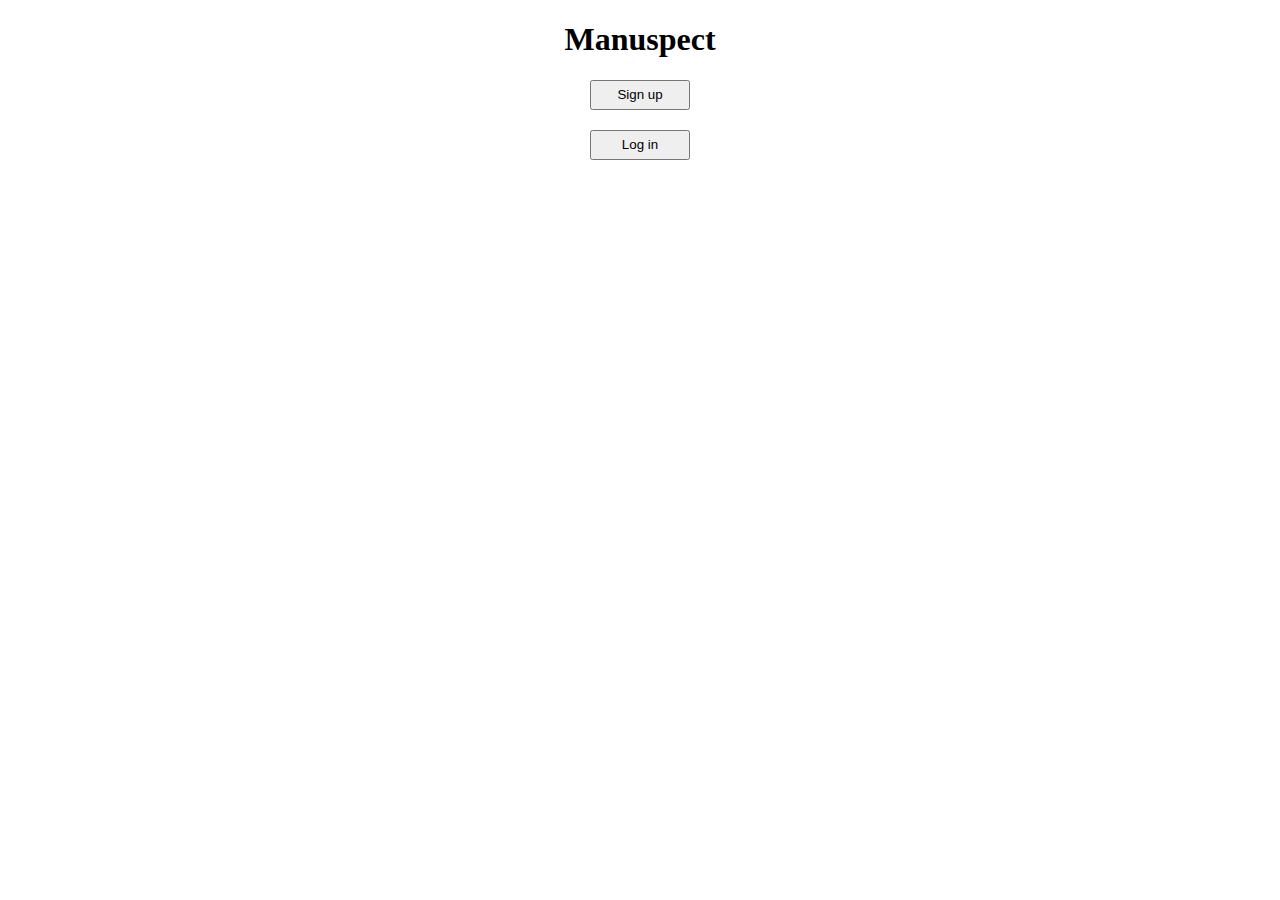
<file: frontend/index.html>
<!DOCTYPE html>
<html lang="en">
<head>
    <meta charset="UTF-8">
    <meta http-equiv="X-UA-Compatible" content="IE=edge">
    <meta name="viewport" content="width=device-width, initial-scale=1.0">
    <link rel="stylesheet" type="text/css" href="CSS/info.css">
    <title>Manuspect</title>
</head>
<body>
    <h1>Manuspect</h1>
    <div class="container">
        <a href="http://127.0.0.1:5500/frontend/HTML/sign_up.html"><button>Sign up</button></a>
        <a href="http://127.0.0.1:5500/frontend/HTML/log_in.html"><button>Log in</button></a>
    </div>
</body>
</html>
</file>
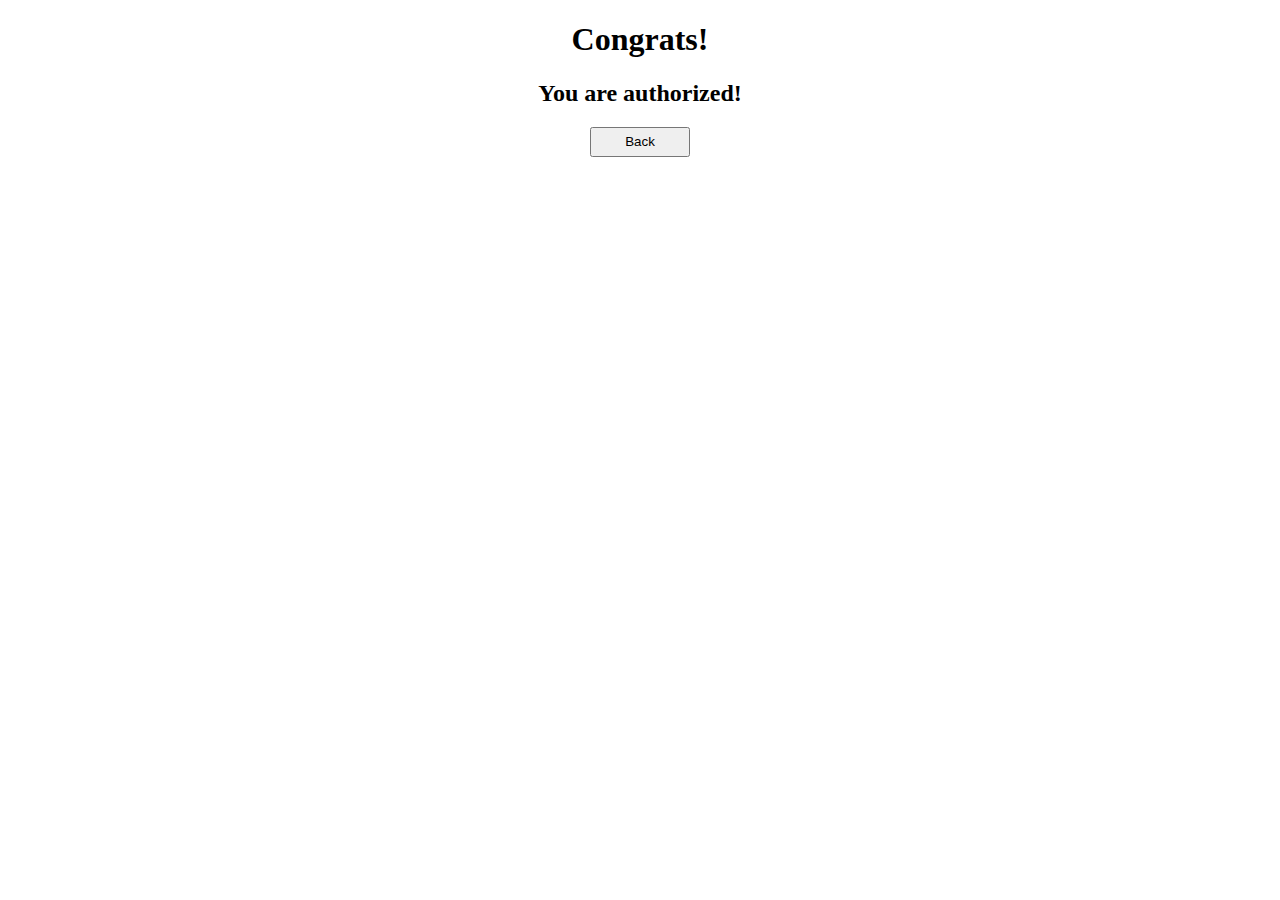
<file: frontend/HTML/authorized.html>
<!DOCTYPE html>
<html lang="en">
<head>
    <meta charset="UTF-8">
    <meta http-equiv="X-UA-Compatible" content="IE=edge">
    <meta name="viewport" content="width=device-width, initial-scale=1.0">
    <link rel="stylesheet" type="text/css" href="../CSS/info.css">
    <title>Manuspect</title>
</head>
<body>
    <h1>Congrats!</h1>
    <h2>You are authorized!</h2>
    <a href="http://127.0.0.1:5500/frontend/index.html"><button>Back</button></a>
</body>
</html>
</file>
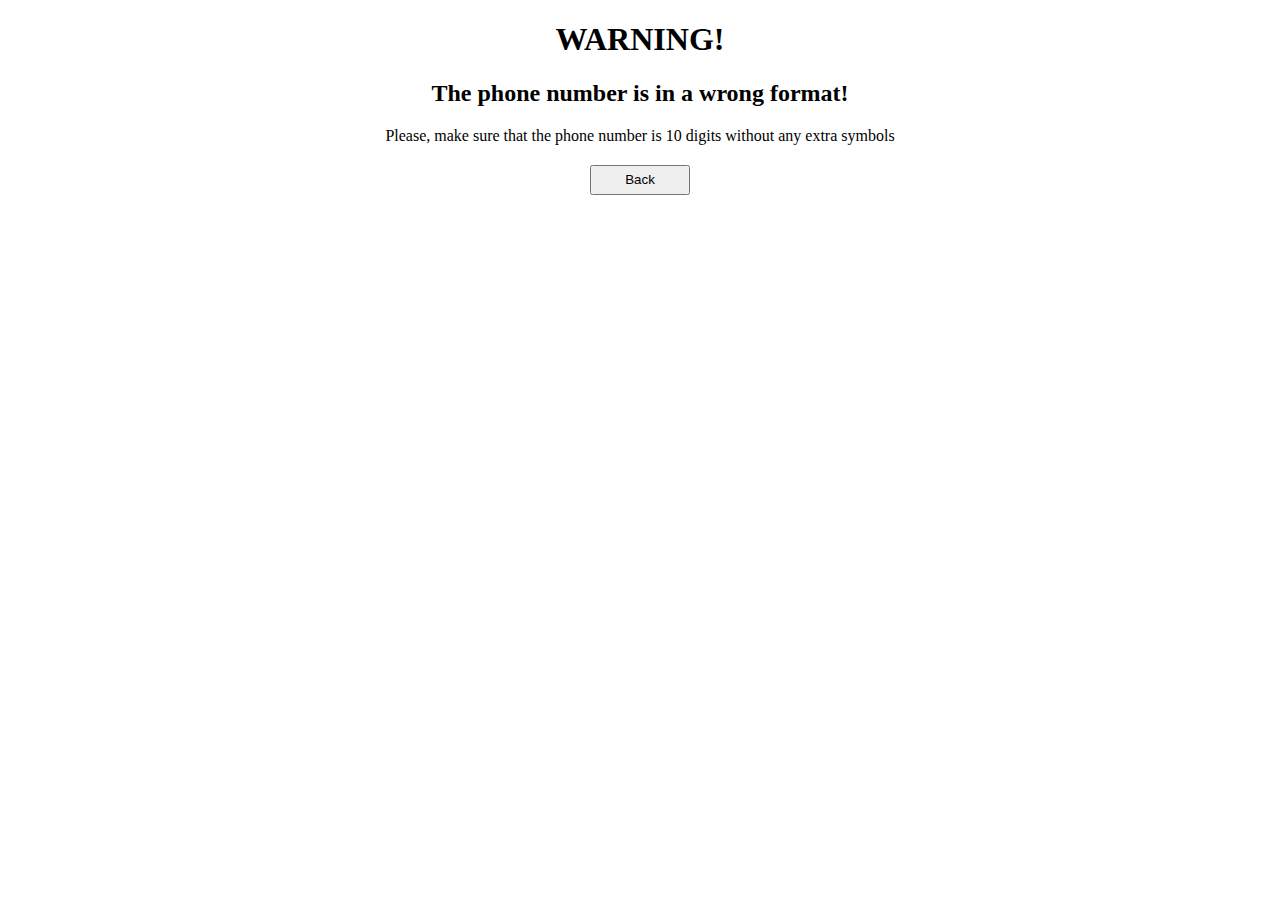
<file: frontend/HTML/incorrect_phone_number.html>
<!DOCTYPE html>
<html lang="en">
<head>
    <meta charset="UTF-8">
    <meta http-equiv="X-UA-Compatible" content="IE=edge">
    <meta name="viewport" content="width=device-width, initial-scale=1.0">
    <link rel="stylesheet" type="text/css" href="../CSS/info.css">
    <title>Manuspect</title>
</head>
<body>
    <h1>WARNING!</h1>
    <h2>The phone number is in a wrong format!</h2>
    <p>Please, make sure that the phone number is 10 digits without any extra symbols</p>
    <a href="http://127.0.0.1:5500/frontend/index.html"><button>Back</button></a>
</body>
</html>
</file>
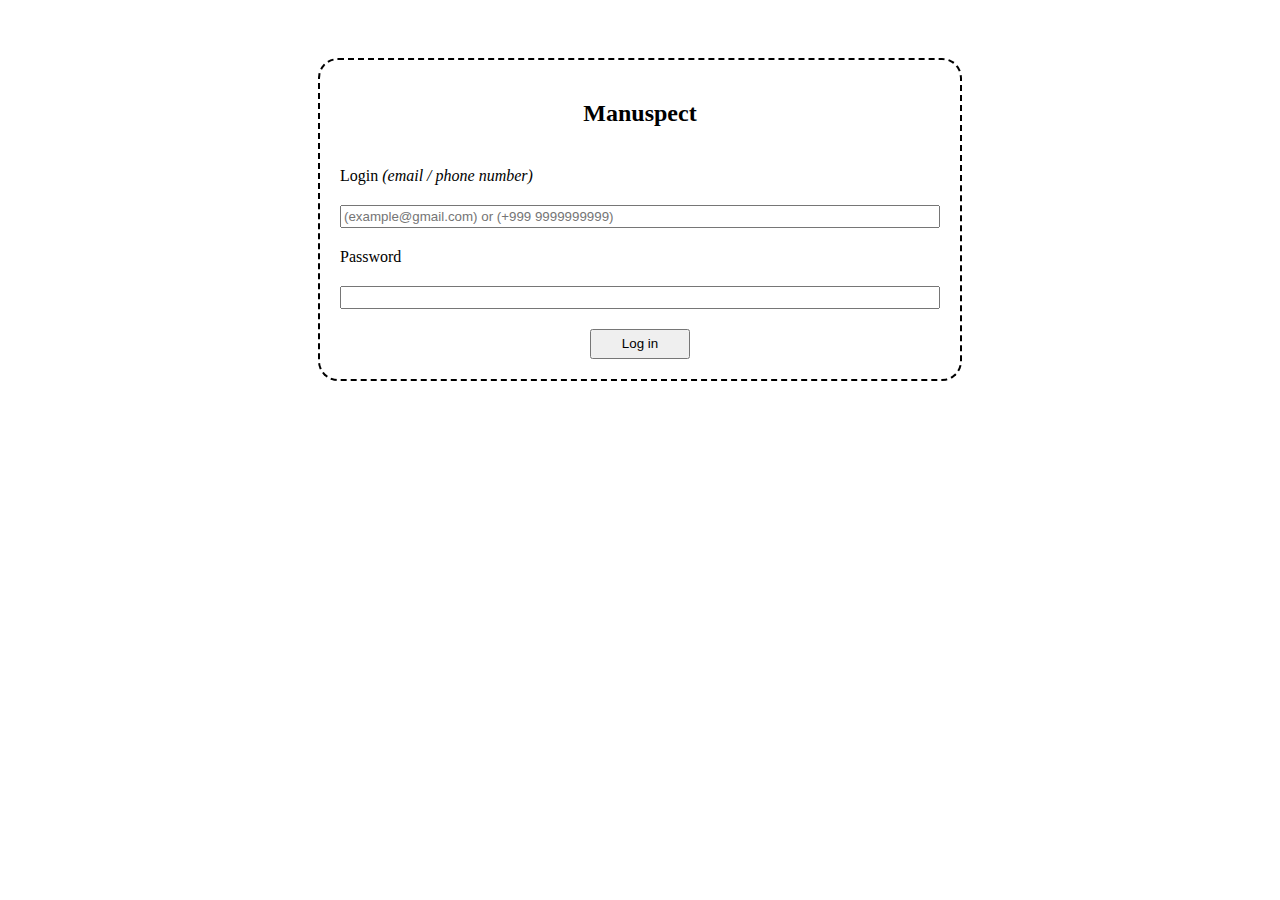
<file: frontend/HTML/log_in.html>
<!DOCTYPE html>
<html lang="en">
<head>
    <meta charset="UTF-8">
    <meta http-equiv="X-UA-Compatible" content="IE=edge">
    <meta name="viewport" content="width=device-width, initial-scale=1.0">
    <link rel="stylesheet" type="text/css" href="../CSS/layout.css">
    <title>Manuspect</title>
</head>
<body>
    <div class="container">
        <form action="http://0.0.0.0:80/verify" method="post">
            <h2 class="title">Manuspect</h2>
            <label for="login">Login <em>(email / phone number)</em></label>
            <input name="login" type="text" placeholder="(example@gmail.com) or (+999 9999999999)">
            <label for="password">Password</label>
            <input name="password" type="password">
            <input class="submit" type="submit" value="Log in">
        </form>
    </div>
</body>
</html>
</file>
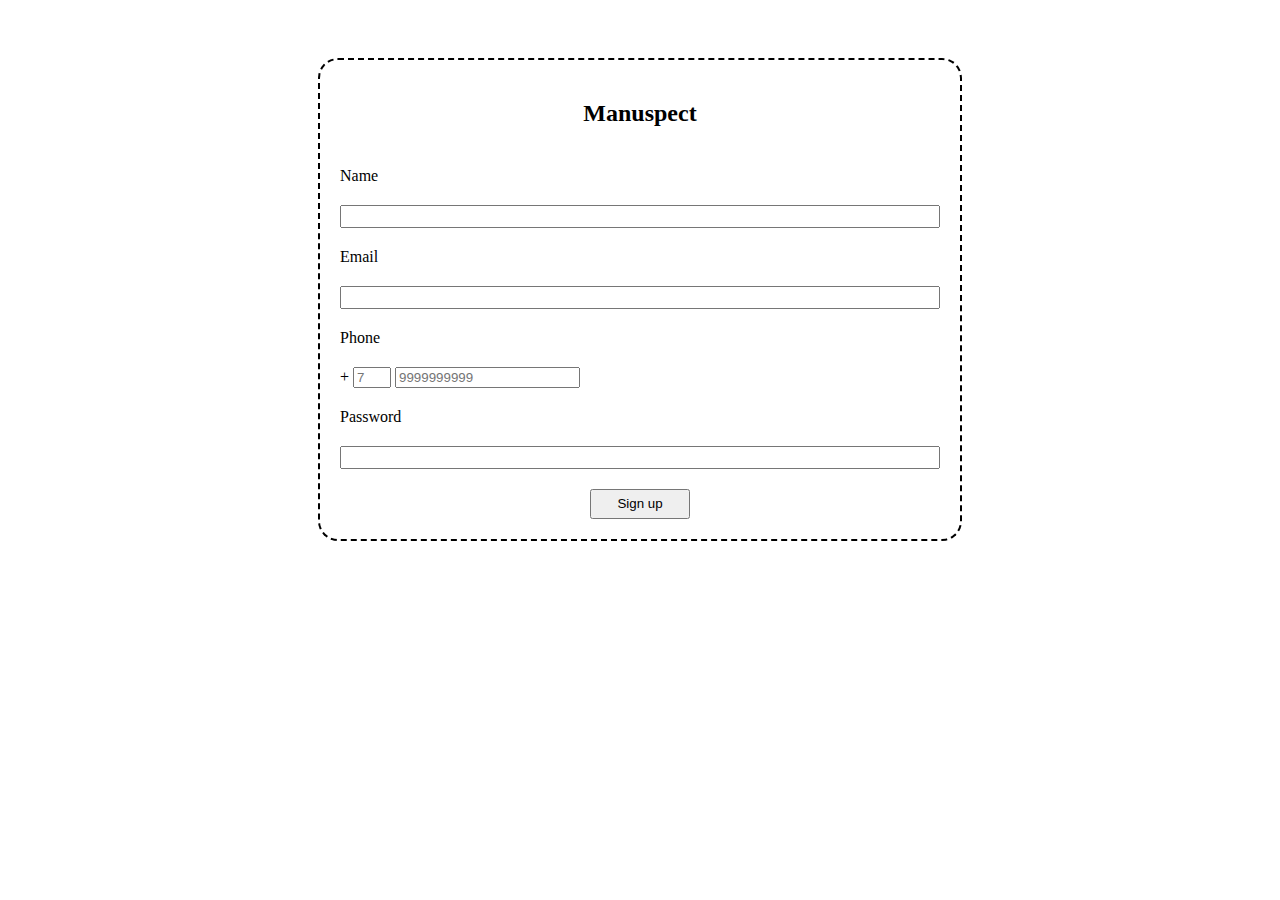
<file: frontend/HTML/sign_up.html>
<!DOCTYPE html>
<html lang="en">
<head>
    <meta charset="UTF-8">
    <meta http-equiv="X-UA-Compatible" content="IE=edge">
    <meta name="viewport" content="width=device-width, initial-scale=1.0">
    <link rel="stylesheet" type="text/css" href="../CSS/layout.css">
    <title>Manuspect</title>
</head>
<body>
    <div class="container">
        <form action="http://0.0.0.0:80/insert" method="post">
            <h2 class="title">Manuspect</h2>
            <label for="name">Name</label>
            <input name="name" type="text" required>
            <label for="email">Email</label>
            <input name="email" type="email">
            <label for="phone">Phone</label>
            <div class="phone">
                <label for="phone_number_code">+</label>
                <input class="phone_number_code" name="phone_number_code" type="text" placeholder="7" required>
                <input class="phone_number" name="phone_number" type="text" placeholder="9999999999" required>
            </div>
            <label for="password">Password</label>
            <input name="password" type="password" required>
            <input class="submit" type="submit" value="Sign up">
        </form>
    </div>
</body>
</html>
</file>
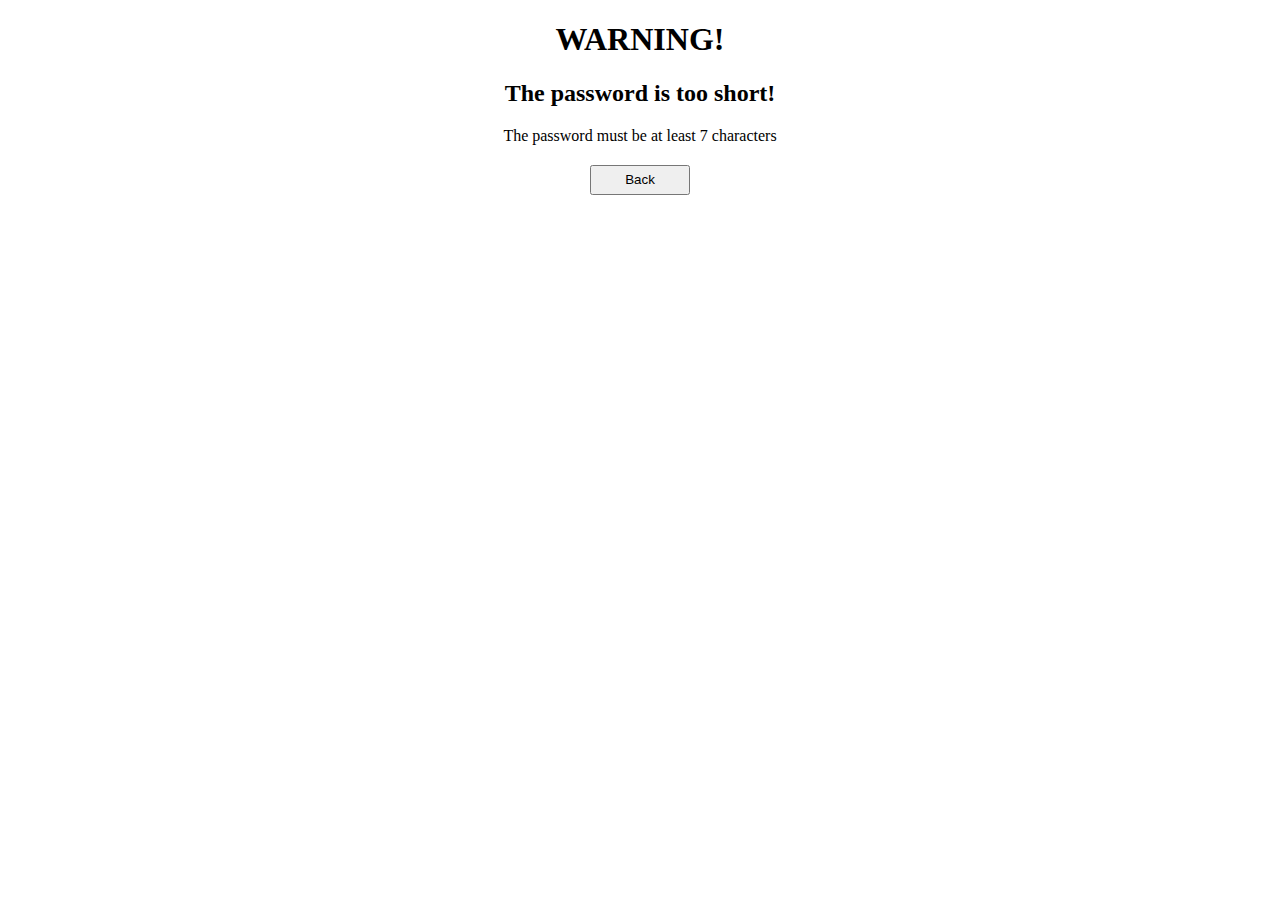
<file: frontend/HTML/too_short_password.html>
<!DOCTYPE html>
<html lang="en">
<head>
    <meta charset="UTF-8">
    <meta http-equiv="X-UA-Compatible" content="IE=edge">
    <meta name="viewport" content="width=device-width, initial-scale=1.0">
    <link rel="stylesheet" type="text/css" href="../CSS/info.css">
    <title>Manuspect</title>
</head>
<body>
    <h1>WARNING!</h1>
    <h2>The password is too short!</h2>
    <p>The password must be at least 7 characters</p>
    <a href="http://127.0.0.1:5500/frontend/index.html"><button>Back</button></a>
</body>
</html>
</file>
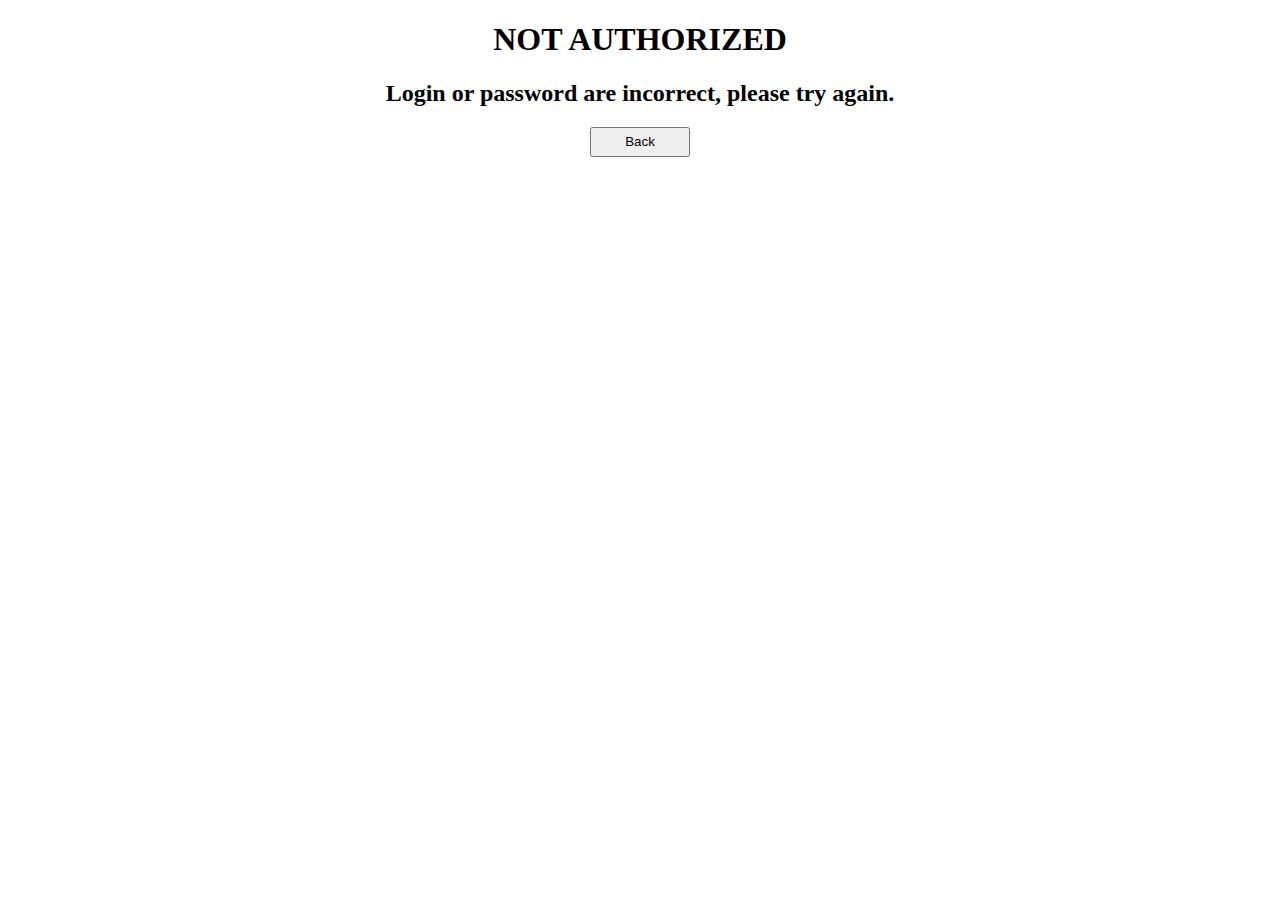
<file: frontend/HTML/unauthorized.html>
<!DOCTYPE html>
<html lang="en">
<head>
    <meta charset="UTF-8">
    <meta http-equiv="X-UA-Compatible" content="IE=edge">
    <meta name="viewport" content="width=device-width, initial-scale=1.0">
    <link rel="stylesheet" type="text/css" href="../CSS/info.css">
    <title>Manuspect</title>
</head>
<body>
    <h1>NOT AUTHORIZED</h1>
    <h2>Login or password are incorrect, please try again.</h2>
    <a href="http://127.0.0.1:5500/frontend/HTML/log_in.html"><button>Back</button></a>
</body>
</html>
</file>
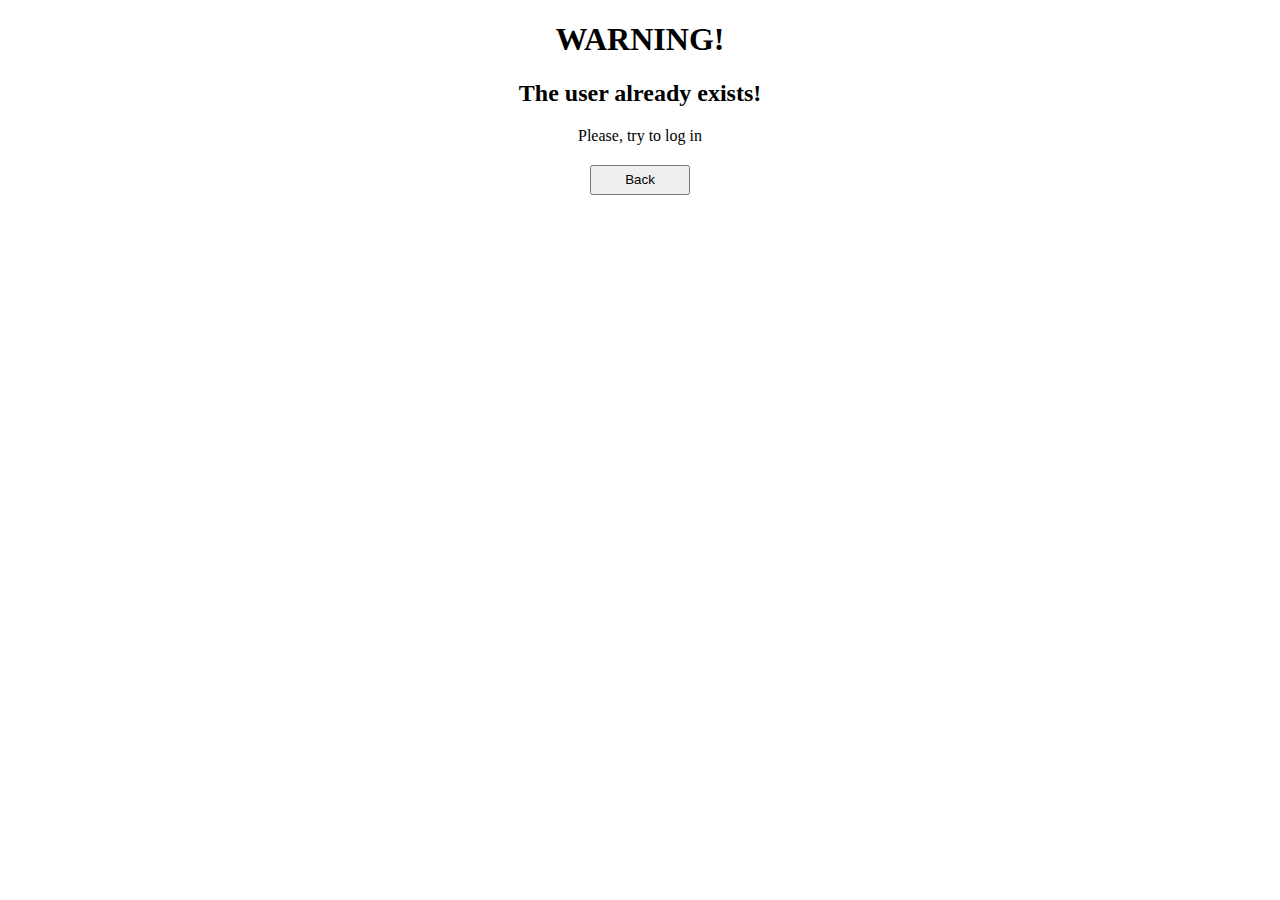
<file: frontend/HTML/user_exists.html>
<!DOCTYPE html>
<html lang="en">
<head>
    <meta charset="UTF-8">
    <meta http-equiv="X-UA-Compatible" content="IE=edge">
    <meta name="viewport" content="width=device-width, initial-scale=1.0">
    <link rel="stylesheet" type="text/css" href="../CSS/info.css">
    <title>Manuspect</title>
</head>
<body>
    <h1>WARNING!</h1>
    <h2>The user already exists!</h2>
    <p>Please, try to log in</p>
    <a href="http://127.0.0.1:5500/frontend/index.html"><button>Back</button></a>
</body>
</html>
</file>
<file: frontend/CSS/info.css>
a {
    text-decoration: none;
}

button {
    display: block;

    width: 100px;
    height: 30px;

    margin: 20px auto 20px auto;
}

h1, h2, p {
    text-align: center;
}
</file>
<file: frontend/CSS/layout.css>
.container {
    display: flex;

    justify-content: center;
}

form {
    display: flex;

    flex-direction: column;

    margin-top: 50px;
    padding: 20px;

    row-gap: 20px;

    width: 600px;

    border: 2px black dashed;
    border-radius: 20px;
}

form > .title {
    text-align: center;
}

form > input {
    padding: 2px;
}

form > .submit {
    width: 100px;
    height: 30px;
    align-self: center;
}

form > .phone > .phone_number_code {
    width: 30px;
}
</file>
